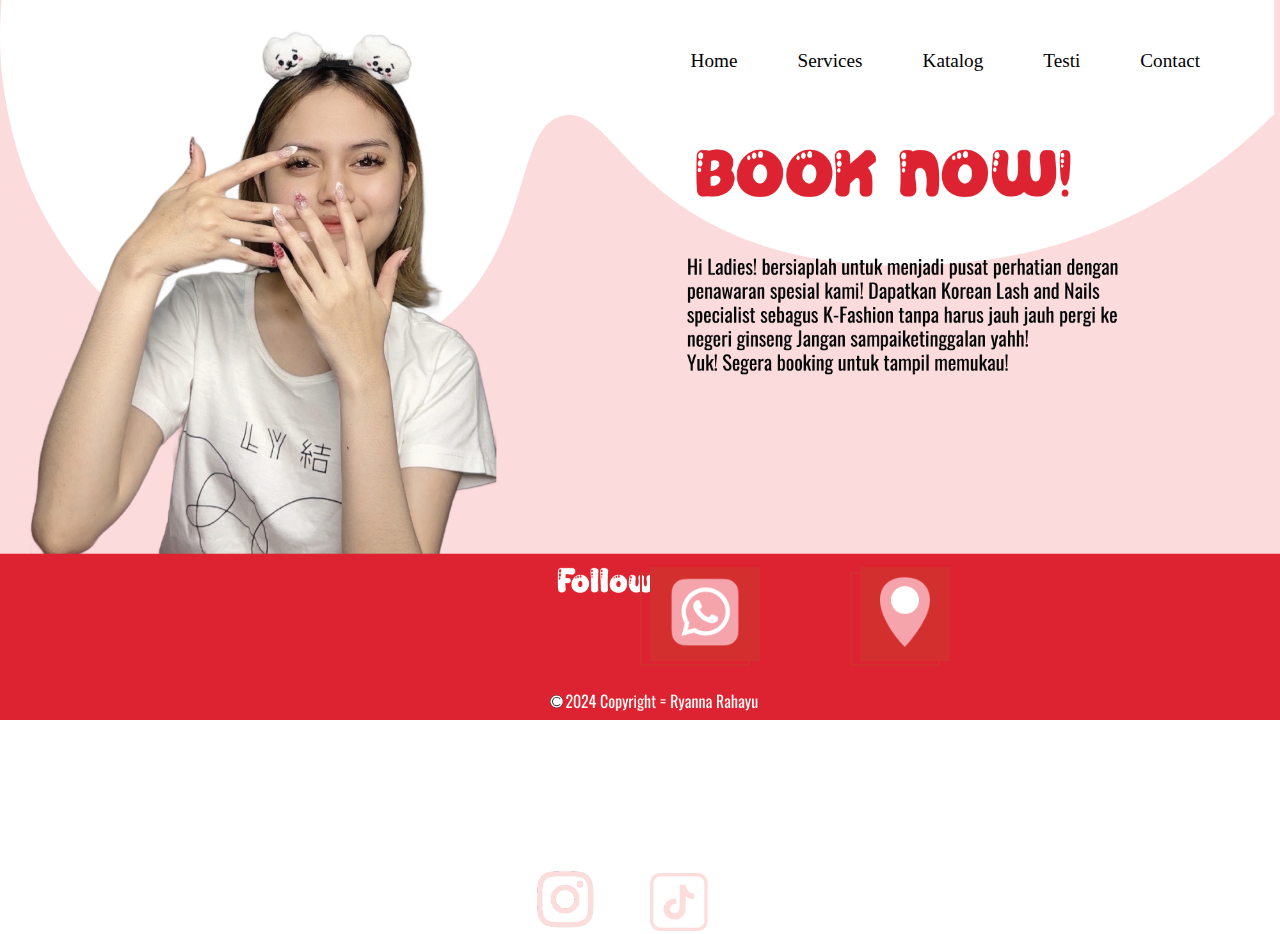
<file: contact.html>
<!DOCTYPE html>
<html lang="en">
<head>
    <meta charset="UTF-8">
    <meta http-equiv="X-UA-Compatible" content="IE=edge">
    <meta name="viewport" content="width=device-width, initial-scale=1.0">
    <title>Kirei</title>
    <link rel="stylesheet" href="style.css">
    <link rel="icon" type="image/x-icon" href="logo.png">
    <link href="https://db.onlinewebfonts.com/c/fedcebff8de2e8471ca351d4726b77e8?family=Chiki+Bubbles" rel="stylesheet">

</head>
<body class="page5">
    <nav class="navbar">
        <ul class="navbar-menu">
            <li><a href="index.html">Home</a></li>
            <li><a href="service.html">Services</a></li>
            <li><a href="Katalog.html">Katalog</a></li>
            <li><a href="testi.html">Testi</a></li>
            <li><a href="contact.html">Contact</a></li>
        </ul>
    </nav>


    <a href="whatsapp://send?phone=+62 888-0632-5752" class="btn-more"><img src="Logo/Whatsaap.png" alt="" srcset=""></a>
    <a href="https://maps.app.goo.gl/99mLGxRMFKR4Qsoh7" class="btn2-more"><img src="Logo/Maps.png" alt="" srcset=""></a>
    <a href="https://www.instagram.com/kirei.lashstudio?igsh=MXB5dTVydXZpNDJ3YQ==" class="footer"><img src="Logo/Instagram.png" alt="" srcset=""></a>
    <a href="https://www.tiktok.com/@kirei.lashstudio?_t=8o6K8RhCeQs&_r=1" class="footer2"><img src="Logo/Tiktok.png" alt="" srcset=""></a>

    <br>
    <br>
    <br>
    <br>
    <br>
    <br>
    <br>
    <br>
    <br>
    <br>
    <br>
    <br>
    <br>
    <br>
    <br>
    <br>
    <br>
    <br>
    <br>
    <br>
    <br>
    <br>
    <br>
    <br>
    <br>
    <br>
    <br>
    <br>
    <br>
    <br>
    <br>

    

    


</body>
</html>
</file>
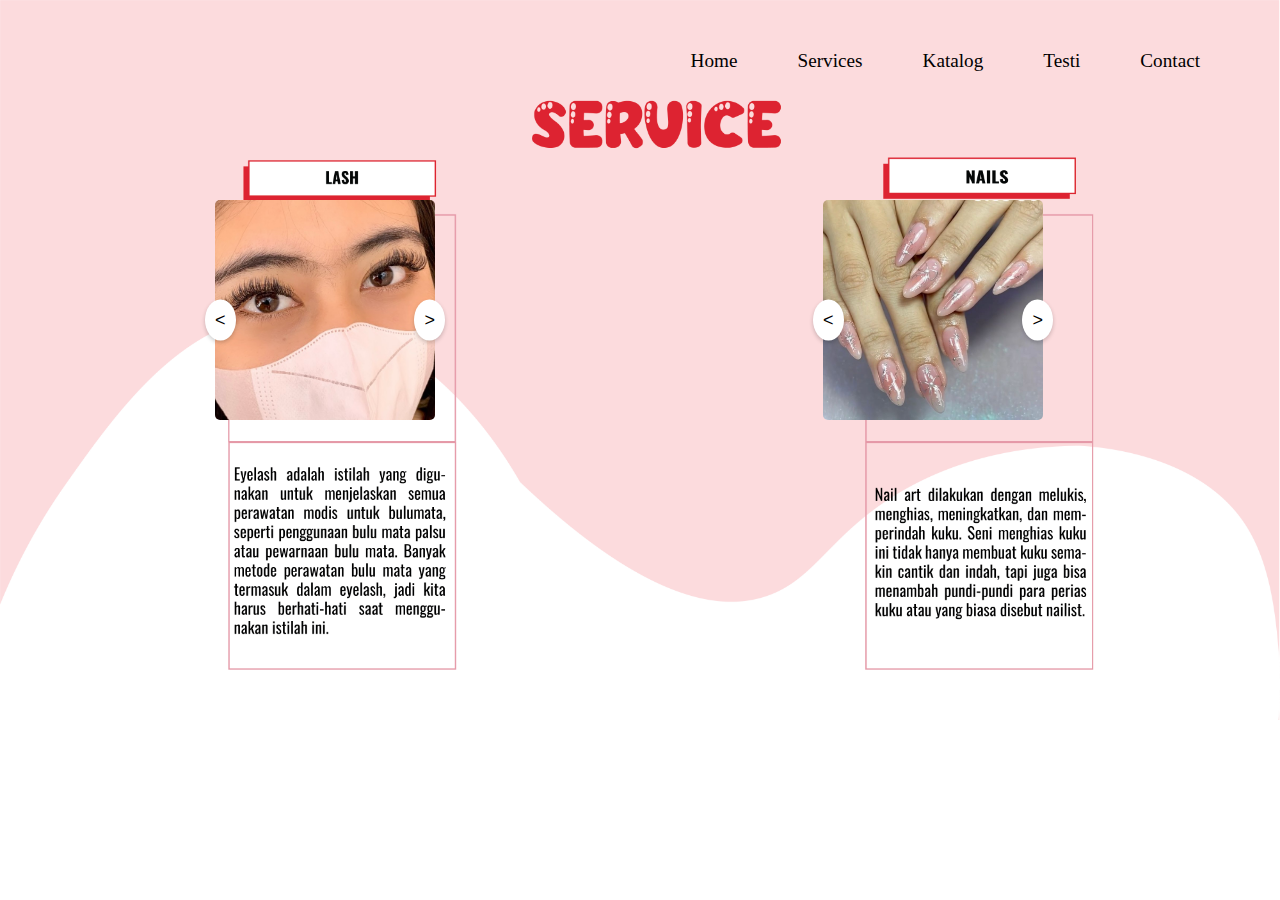
<file: service.html>
<!DOCTYPE html>
<html lang="en">
<head>
    <meta charset="UTF-8">
    <meta http-equiv="X-UA-Compatible" content="IE=edge">
    <meta name="viewport" content="width=device-width, initial-scale=1.0">
    <title>Kirei</title>
    <link rel="stylesheet" href="style.css">
    <link rel="icon" type="image/x-icon" href="logo.png">
    <link href="https://db.onlinewebfonts.com/c/fedcebff8de2e8471ca351d4726b77e8?family=Chiki+Bubbles" rel="stylesheet">

</head>
<body class="page2">
    <nav class="navbar">
        <ul class="navbar-menu">
            <li><a href="index.html">Home</a></li>
            <li><a href="service.html">Services</a></li>
            <li><a href="Katalog.html">Katalog</a></li>
            <li><a href="testi.html">Testi</a></li>
            <li><a href="contact.html">Contact</a></li>
        </ul>
    </nav>

    <div class="container">
        <div class="karusel" id="karusel1">
            <div class="karusel-item">
                <img src="Photo/IMG_0414.jpg" alt="Gambar Bulu Mata 1">
            </div>
            <div class="karusel-item">
                <img src="Photo/IMG_0415.jpg" alt="Gambar Bulu Mata 2">
            </div>
            <div class="karusel-item">
                <img src="Photo/IMG_0416.jpg" alt="Gambar Bulu Mata 3">
            </div>
            <div class="karusel-item">
                <img src="Photo/IMG_0418.jpg" alt="Gambar Bulu Mata 3">
            </div>
            <button class="karusel-button tombol-prev">&lt;</button>
            <button class="karusel-button tombol-next">&gt;</button>
        </div>

        <div class="karusel" id="karusel2">
            <div class="karusel-item">
                <img src="Photo/WhatsApp Image 2024-07-10 at 23.35.14.jpeg" alt="Gambar Bulu Mata 4">
            </div>
            <div class="karusel-item">
                <img src="Photo/WhatsApp Image 2024-07-10 at 23.35.16.jpeg" alt="Gambar Bulu Mata 5">
            </div>
            <div class="karusel-item">
                <img src="Photo/WhatsApp Image 2024-07-10 at 23.38.23.jpeg" alt="Gambar Bulu Mata 6">
            </div>
            <div class="karusel-item">
                <img src="Photo/WhatsApp Image 2024-07-10 at 23.38.24.jpeg"Gambar Bulu Mata 6">
            </div>
            <button class="karusel-button tombol-prev">&lt;</button>
            <button class="karusel-button tombol-next">&gt;</button>
        </div>
    </div>

    <br>
    <br>
    <br>
    <br>
    <br>
    <br>
    <br>
    <br>
    <br>
    <br>
    <br>
    <br>
    <br>
    <br>
    <br>
    <br>
    <br>
    <br>
    <br>
    <br>
    <br>
    <br>
    <br>
    <br>
    <br>
    <br>
    <br>
    <br>
    <br>
    <br>
    <br>
    <br>
    <br>
    

    <script src="script.js"></script>  

</body>
</html>
</file>
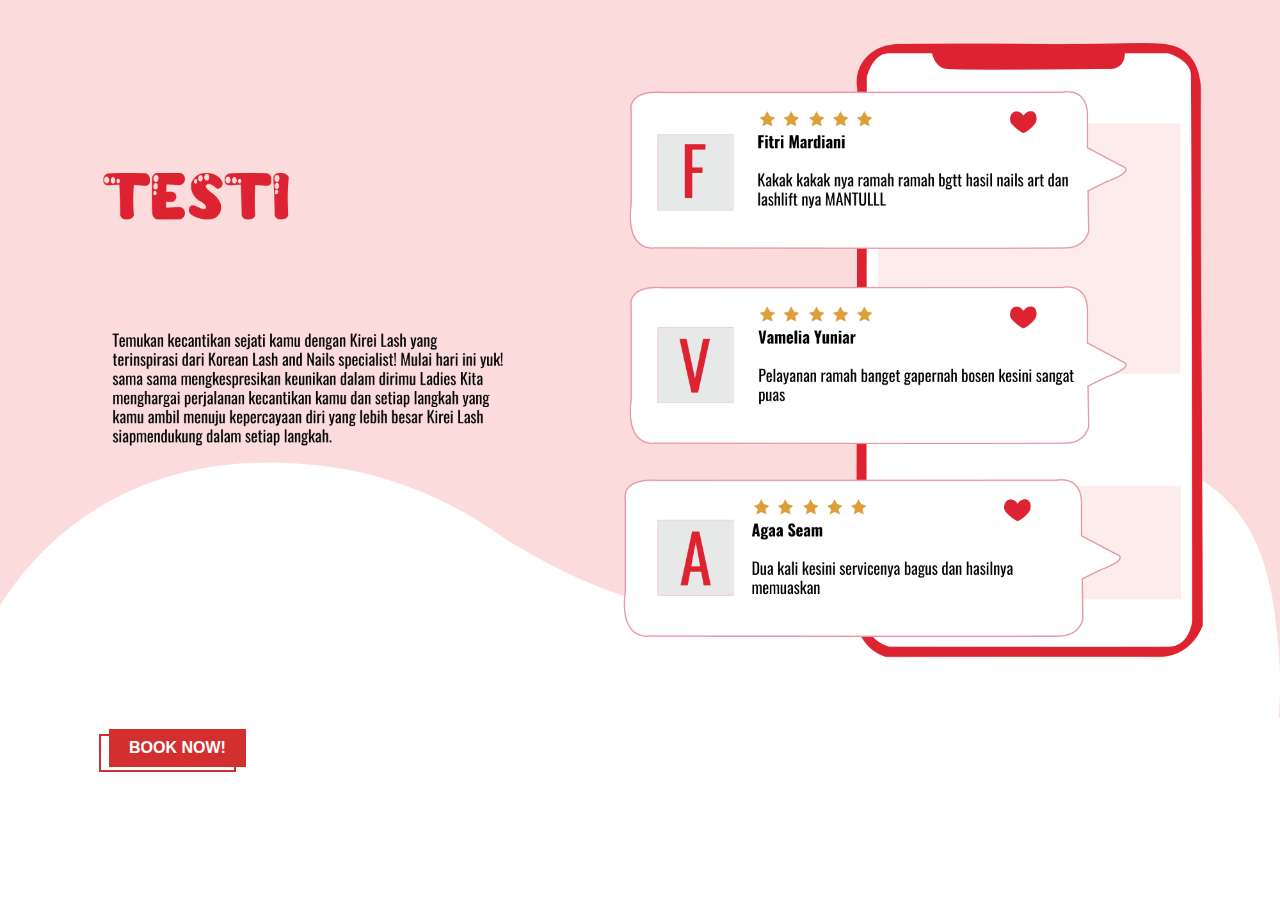
<file: testi.html>
<!DOCTYPE html>
<html lang="en">
<head>
    <meta charset="UTF-8">
    <meta http-equiv="X-UA-Compatible" content="IE=edge">
    <meta name="viewport" content="width=device-width, initial-scale=1.0">
    <title>Kirei</title>
    <link rel="stylesheet" href="style.css">
    <link rel="icon" type="image/x-icon" href="logo.png">
    <link href="https://db.onlinewebfonts.com/c/fedcebff8de2e8471ca351d4726b77e8?family=Chiki+Bubbles" rel="stylesheet">
    
</head>
<body class="page4">

    <a href="contact.html" class="learn-more">Book Now!</a>

    <br>
    <br>
    <br>
    <br>
    <br>
    <br>
    <br>
    <br>
    <br>
    <br>
    <br>
    <br>
    <br>
    <br>
    <br>
    <br>
    <br>
    <br>
    <br>
    <br>
    <br>
    <br>
    <br>
    <br>
    <br>
    <br>
    <br>
    <br>
    <br>
    <br>
    <br>
    <br>
    <br>
    <br>
    <br>
    <br>
    
    
    
</body>
</html>
</file>
<file: style.css>
@import url(https://db.onlinewebfonts.com/c/fedcebff8de2e8471ca351d4726b77e8?family=Chiki+Bubbles);
@font-face {
    font-family: "Chiki Bubbles";
    src: url("https://db.onlinewebfonts.com/t/fedcebff8de2e8471ca351d4726b77e8.eot");
    src: url("https://db.onlinewebfonts.com/t/fedcebff8de2e8471ca351d4726b77e8.eot?#iefix")format("embedded-opentype"),
    url("https://db.onlinewebfonts.com/t/fedcebff8de2e8471ca351d4726b77e8.woff2")format("woff2"),
    url("https://db.onlinewebfonts.com/t/fedcebff8de2e8471ca351d4726b77e8.woff")format("woff"),
    url("https://db.onlinewebfonts.com/t/fedcebff8de2e8471ca351d4726b77e8.ttf")format("truetype"),
    url("https://db.onlinewebfonts.com/t/fedcebff8de2e8471ca351d4726b77e8.svg#Chiki Bubbles")format("svg");
}

body.page1 {
    background-image: url('Background/Hal\ 1.png');
    background-size: 100%;
    background-repeat: no-repeat;
    margin: 0;
    padding: 0;
}

body.page2 {
    background-image: url('Background/Hal\ 2.png');
    background-size: 100%;
    background-repeat: no-repeat;
    margin: 0;
    padding: 0;
}

body.page3 {
    background-image: url('Background/Hal\ 3.png');
    background-size: 100%;
    background-repeat: no-repeat;
    margin: 0;
    padding: 0;
}

body.page4 {
    background-image: url('Background/Hal\ 4.png');
    background-size: 100%;
    background-repeat: no-repeat;
    margin: 0;
    padding: 0;
}
body.page5 {
    background-image: url('Background/Hal\ 5-01.png');
    background-size: 100%;
    background-repeat: no-repeat;
    margin: 0;
    padding: 0;
}

.navbar {
    display: flex;
    justify-content: flex-end; /* Pindahkan navbar ke sebelah kanan */
    align-items: center;
    padding: 50px 70px;
}

.navbar-menu {
    list-style-type: none;
    display: flex;
    margin: 0;
    padding: 0;
}

.navbar-menu li {
    margin-left: 40px; /* Mengatur jarak antar item menu */
}

.navbar-menu li a {
    color: #000000;
    text-decoration: none;
    padding: 8px 10px;
    font-family: "Chiki Bubbles";
    font-size: larger;
}

/* Atur gaya dasar tombol */
.custom-button {
    background-color: #FF0000; /* Warna latar belakang tombol */
    border: none; /* Hapus border default */
    color: white; /* Warna teks */
    padding: 15px 32px; /* Padding tombol (vertikal horizontal) */
    text-align: center; /* Pusatkan teks */
    text-decoration: none; /* Hapus garis bawah teks */
    display: inline-block; /* Atur tombol sebagai elemen inline-block */
    font-size: 16px; /* Ukuran font */
    margin: 4px 2px; /* Margin sekitar tombol */
    cursor: pointer; /* Ubah cursor saat hover */
    border-radius: 8px; /* Radius border untuk sudut melengkung */
    transition: background-color 0.3s; /* Transisi saat hover */
}

/* Gaya untuk efek hover */
.custom-button:hover {
    background-color: #FF6347; /* Warna latar belakang saat hover */
}

/* button */
.learn-more {
    position: absolute;
    display: inline-block;
    font-family: sans-serif;
    top: 81%;
    left: 109px;
    padding: 10px 20px;
    background-color: #d32f2f; /* Red color similar to the image */
    color: white;
    text-decoration: none; /* Remove underline from the link */
    border: none;
    cursor: pointer;
    font-size: 16px;
    font-weight: 700;
    text-transform: uppercase;
    transition: transform 0.3s ease;
    text-align: center; /* Center the text */
}

.learn-more::before {
    content: '';
    position: absolute;
    top: 0;
    left: 0;
    right: 0;
    bottom: 0;
    border: 2px solid #d32f2f; /* Red border */
    transform: translate(-10px, 5px);
    transition: transform 0.3s ease;
    z-index: -1;
}

.learn-more:hover::before {
    transform: translate(0, 0);
}

.learn-more:active {
    transform: translate(2px, 2px);
}

.learn-more:focus {
    outline: none;
}


.container {
    display: flex;
    gap: 20px;
}
/* button end */

/* button2 */
.btn-more {
    position: absolute;
    display: inline-block;
    top: 63%;
    left: 650px;
    padding: 10px 20px;
    background-color: #d32f2f; /* Red color similar to the image */
    color: white;
    border: none;
    cursor: pointer;
    transition: transform 0.3s ease;
    text-align: center; /* Center the text */
}

.btn-more::before {
    content: '';
    position: absolute;
    top: 0;
    left: 0;
    right: 0;
    bottom: 0;
    border: 2px solid #d32f2f; /* Red border */
    transform: translate(-10px, 5px);
    transition: transform 0.3s ease;
    z-index: -1;
}

.btn-more:hover::before {
    transform: translate(0, 0);
}

.btn-more:active {
    transform: translate(2px, 2px);
}

.btn-more:focus {
    outline: none;
}


.container {
    display: flex;
    gap: 20px;
}

.btn-more img{
    width: 70px;
}
/* button end */

/* button3 */
.btn2-more {
    position: absolute;
    display: inline-block;
    top: 63%;
    left: 860px;
    padding: 10px 20px;
    background-color: #d32f2f; /* Red color similar to the image */
    color: white;
    border: none;
    cursor: pointer;
    transition: transform 0.3s ease;
    text-align: center; /* Center the text */
}

.btn2-more::before {
    content: '';
    position: absolute;
    top: 0;
    left: 0;
    right: 0;
    bottom: 0;
    border: 2px solid #d32f2f; /* Red border */
    transform: translate(-10px, 5px);
    transition: transform 0.3s ease;
    z-index: -1;
}

.btn2-more:hover::before {
    transform: translate(0, 0);
}

.btn2-more:active {
    transform: translate(2px, 2px);
}

.btn2-more:focus {
    outline: none;
}


.container {
    display: flex;
    gap: 20px;
}

.btn2-more img{
    width: 50px;
}
/* button end */

/* karosel */
.container {
    position: absolute;
    top: 180px;
    left: 195px;
    display: flex;
    gap: 348px; /* Tambahkan gap antara setiap karusel */
}

.karusel {
    position: relative;
    width: 260px;
    height: 400px;
    overflow: hidden;
}

.karusel-item {
    text-align: center;
    padding: 20px;
    display: none; /* Awalnya sembunyikan semua item */
}

.karusel-item.active {
    display: block; /* Tampilkan item aktif */
}


.karusel-deskripsi {
    margin-top: 20px;
    font-size: 14px;
    line-height: 1.5;
}

.karusel img {
    width: 100%;
    height: auto;
    border-radius: 5px;
}

.karusel-button {
    position: absolute;
    top: 35%;
    transform: translateY(-50%);
    background-color: #fff;
    border: none;
    font-size: 18px;
    cursor: pointer;
    padding: 10px;
    border-radius: 50%;
    box-shadow: 0 2px 4px rgba(0, 0, 0, 0.2);
}

.tombol-prev {
    left: 10px;
}

.tombol-next {
    right: 10px;
}
/* karosel end */

/* footer */
.footer img{
    width: 70px;
    position: absolute;
    top: 96%;
    left: 530px;
}
.footer2 img{
    width: 58px;
    position: absolute;
    top: 97%;
    left: 650px;
}

/* footer end */



/* Media Queries */
</file>
